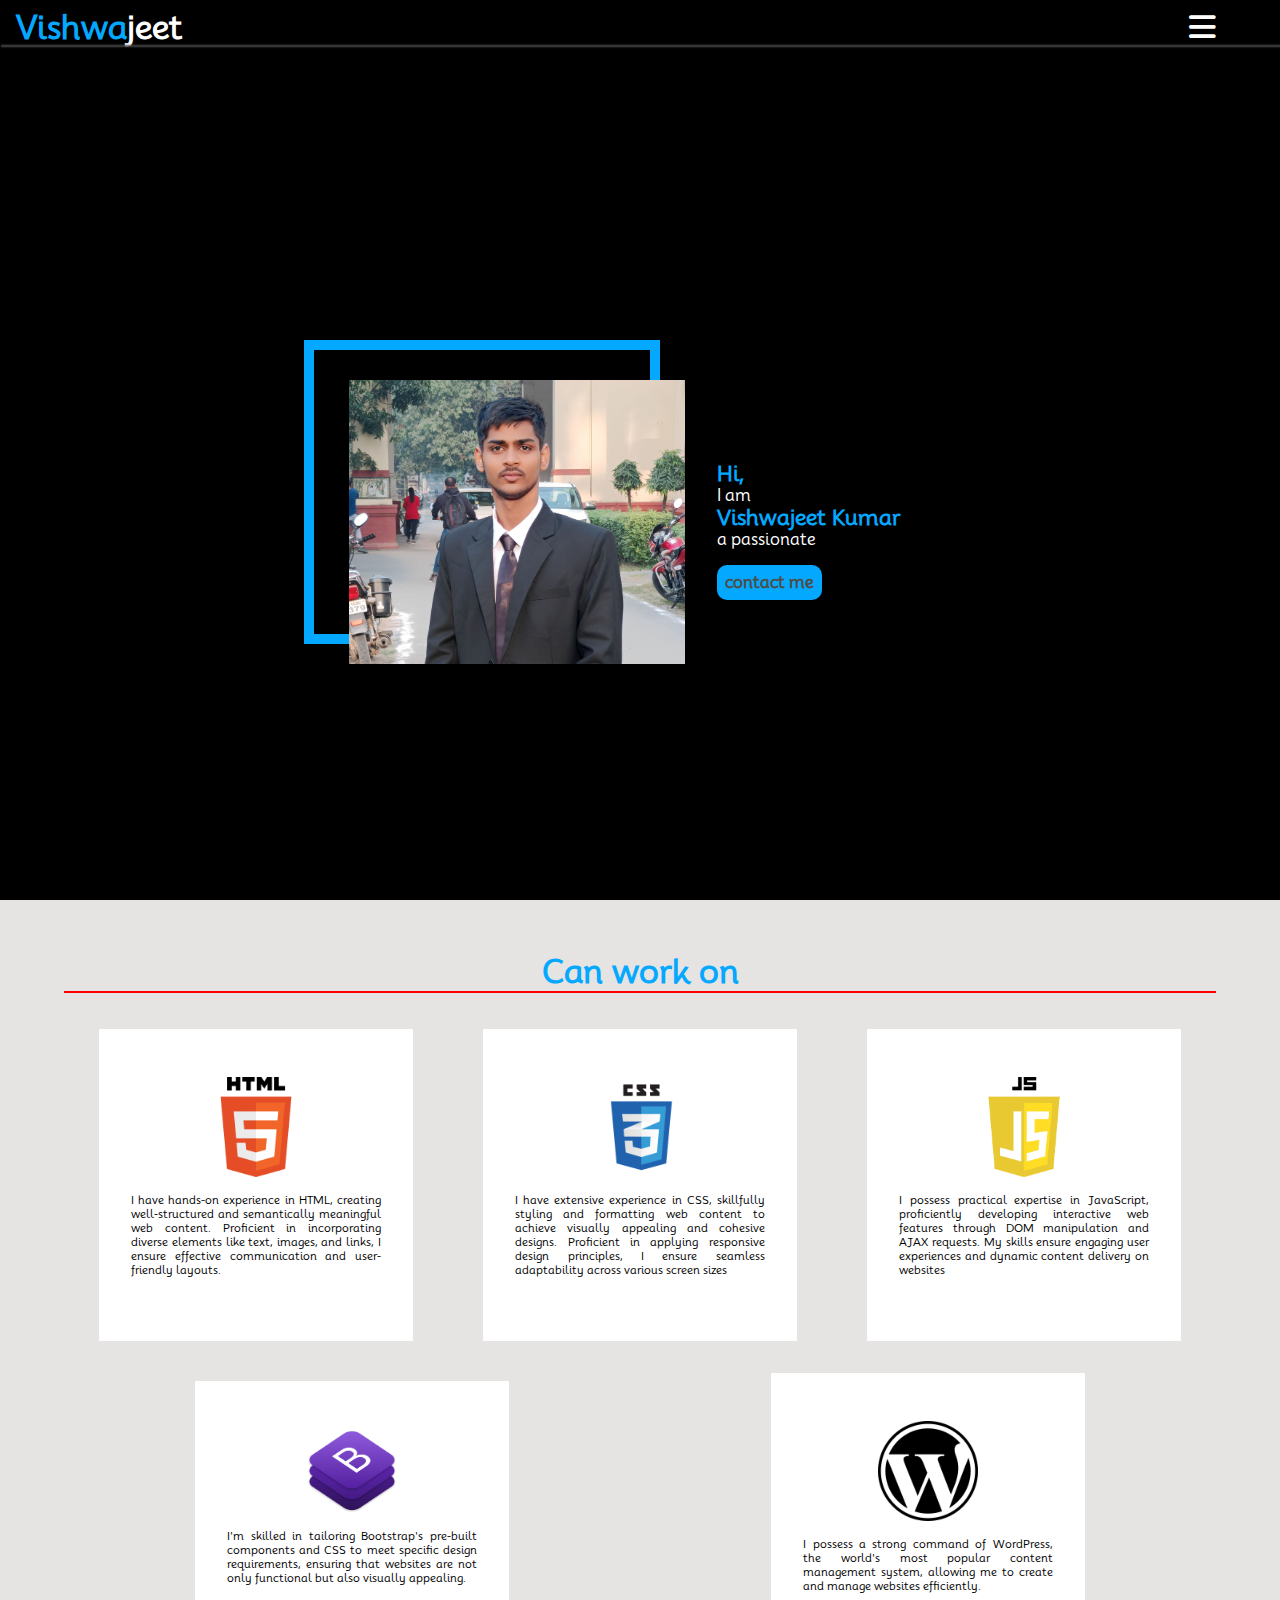
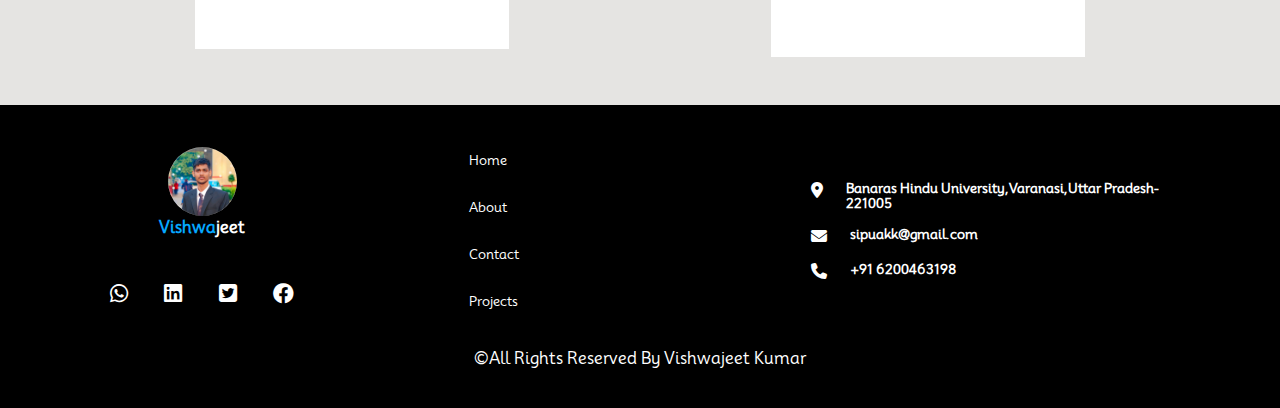
<file: index.html>
<!DOCTYPE html>
<html lang="en">
  <head>
    <meta charset="UTF-8" />
    <meta name="viewport" content="width=device-width, initial-scale=1.0" />
    <title>Vishwajeet || Home</title>
    <link rel="stylesheet" href="css/style.css" />
    <link rel="stylesheet" href="css/animation.css" />
    <link rel="stylesheet" href="fontawesome-free-6.4.2-web/css/all.min.css" />
  </head>

  <body>
    <!-- header starts -->
    <header>
      <div class="main-menu">
        <!-- logo -->
        <div class="logo"><span>Vishwa</span><span>jeet</span></div>

        <!-- logo ends here -->
        <!--  navbar -->
        <nav class="menubox">
          <ul class="menu">
            <li><a href="index.html">home</a></li>
            <li><a href="about.html">about</a></li>
            <li><a href="contact.html">contact</a></li>
            <li><a href="project.html">projects</a></li>
          </ul>
        </nav>
        <!--  navbar ends here -->
        <div class="btn-menu">
          <span class="menu-btn"> <span class="fa fa-bars"></span></span>
        </div>
        <div class="btn-menu">
          <span class="close-btn"> <span class="fa fa-close"></span></span>
        </div>
        <!-- navbar button  -->
        <!-- navbar button ends here -->
      </div>
      <section class="home section-center">
        <article class="img-container home-img">
          <img src="images/homeimg.jpg" alt="" />
        </article>
        <article class="home-info">
          <p class="text">
            <span>Hi,</span>
            <span>I am </span>
            <span>Vishwajeet Kumar</span>
            <span>a passionate</span>
            <span id="text-change"></span>
            <span id="parachanger"></span>
          </p>
          <button class="btn" onclick="window.location.href='contact.html'">
            contact me
          </button>
        </article>
      </section>
    </header>
    <!-- header ends here -->
    <!-- can work on section -->
    <section class="work">
      <div class="section-center">
        <div class="section-title">
          <h2>Can work on</h2>
        </div>
        <div class="cardbox">
          <div class="cards">
            <article class="img-container card-img">
              <img src="images/html.png" alt="" />
            </article>
            <article class="card-info">
              <p class="text">
                I have hands-on experience in HTML, creating well-structured and
                semantically meaningful web content. Proficient in incorporating
                diverse elements like text, images, and links, I ensure
                effective communication and user-friendly layouts.
              </p>
            </article>
          </div>
          <div class="cards">
            <article class="img-container card-img">
              <img src="images/css.png" alt="" />
            </article>
            <article class="card-info">
              <p class="text">
                I have extensive experience in CSS, skillfully styling and
                formatting web content to achieve visually appealing and
                cohesive designs. Proficient in applying responsive design
                principles, I ensure seamless adaptability across various screen
                sizes
              </p>
            </article>
          </div>
          <div class="cards">
            <article class="img-container card-img">
              <img src="images/js.png" alt="" />
            </article>
            <article class="card-info">
              <p class="text">
                I possess practical expertise in JavaScript, proficiently
                developing interactive web features through DOM manipulation and
                AJAX requests. My skills ensure engaging user experiences and
                dynamic content delivery on websites
              </p>
            </article>
          </div>
          <div class="cards">
            <article class="img-container card-img">
              <img src="images/bootstrap.png" alt="" />
            </article>
            <article class="card-info">
              <p class="text">
                I'm skilled in tailoring Bootstrap's pre-built components and
                CSS to meet specific design requirements, ensuring that websites
                are not only functional but also visually appealing.
              </p>
            </article>
          </div>
          <div class="cards">
            <article class="img-container card-img">
              <img src="images/wordpress.png" alt="" />
            </article>
            <article class="card-info">
              <p class="text">
                I possess a strong command of WordPress, the world's most
                popular content management system, allowing me to create and
                manage websites efficiently.
              </p>
            </article>
          </div>
        </div>
      </div>
    </section>

    <footer>
      <div class="mainfooter section-center">
        <article class="foot-row1">
          <div class="foot-col1 img-container">
            <img src="images/foot-img.png" alt="" />
          </div>
          <div class="col2 logo"><span>Vishwa</span><span>jeet</span></div>
        </article>
        <article class="foot-row2">
          <div class="social-icons">
            <ul class="foot-menu">
              <li><a href="https://wa.me/+916200463198"><i class="fa-brands fa-whatsapp"></i></a></li>
              <li><a href="www.linkedin.com/in/vishwajeet-kumar-01566a283"><i class="fa-brands fa-linkedin"></i></a></li>
              <li><a href=""><i class="fa-brands fa-square-twitter"></i></a></li>
              <li><a href=""><i class="fa-brands fa-facebook"></i></a></li>
            </ul>
          </div>
        </article>
        <article class="foot-row3">
          <div class="foot-col1">
            <h4 onclick="window.location.href='https:/www.google.com/maps/@25.2721088,82.9991535,13z/data=!4m2!7m1!2e1?entry=ttu'">
              <span><i class="fa-solid fa-location-dot" ></i></span
              ><span
                >Banaras Hindu University,Varanasi,Uttar Pradesh-221005</span
              >
            </h4>
          </div>
          <div class="foot-col2">
            <h4 onclick="window.location.href='mailto:sipuakk@gmail.com'">
              <span><i class="fa-solid fa-envelope"></i></span
              ><span>sipuakk@gmail.com</span>
            </h4>
          </div>
          <div class="foot-col3">
            <h4 onclick="window.location.href='tel:+916200463198'">
              <span><i class="fa-solid fa-phone"></i></span
              ><span>+91 6200463198</span>
            </h4>
          </div>
         
        </article>
        <nav class="quicklinks">
          <ul class="menu foot-menu">
            <li><a href="index.html">home</a></li>
            <li><a href="about.html">about</a></li>
            <li><a href="contact.html">contact</a></li>
            <li><a href="project.html">projects</a></li>
          </ul>
        </nav>
        <p class="copyright">&copy;All Rights Reserved by vishwajeet kumar </p>
      </div>
    </footer>

    <script src="javascript/app.js"></script>
  </body>
</html>
</file>
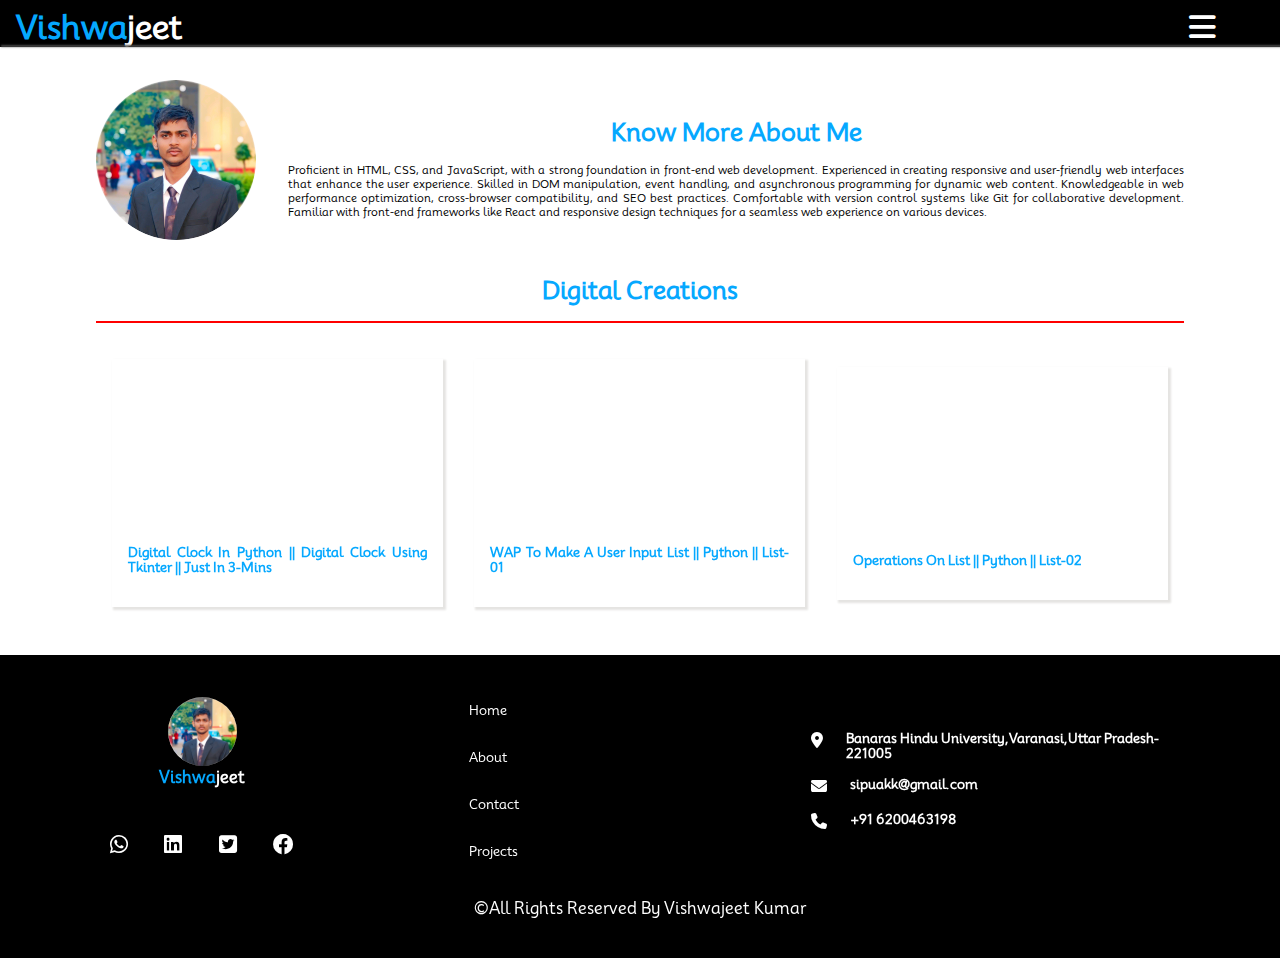
<file: about.html>
<!DOCTYPE html>
<html lang="en">
  <head>
    <meta charset="UTF-8" />
    <meta name="viewport" content="width=device-width, initial-scale=1.0" />
    <title>Vishwajeet || Home</title>
    <link rel="stylesheet" href="css/style.css" />
    <link rel="stylesheet" href="css/animation.css" />
    <link rel="stylesheet" href="fontawesome-free-6.4.2-web/css/all.min.css" />
  </head>

  <body>
    <!-- header starts -->
    <header>
      <div class="main-menu">
        <!-- logo -->
        <div class="logo"><span>Vishwa</span><span>jeet</span></div>

        <!-- logo ends here -->
        <!--  navbar -->
        <nav class="menubox">
          <ul class="menu">
            <li><a href="index.html">home</a></li>
            <li><a href="about.html">about</a></li>
            <li><a href="contact.html">contact</a></li>
            <li><a href="project.html">projects</a></li>
          </ul>
        </nav>
        <!--  navbar ends here -->
        <div class="btn-menu">
          <span class="menu-btn"> <span class="fa fa-bars"></span></span>
        </div>
        <div class="btn-menu">
          <span class="close-btn"> <span class="fa fa-close"></span></span>
        </div>
        <!-- navbar button  -->
        <!-- navbar button ends here -->
      </div>
    </header>
    <!-- about -->
    <section class="section-center about">
      <div class="about-info">
        <article class="img-conatianer about-img">
          <img src="images/foot-img.png" alt="" />
        </article>
        <div class="about-info-text">
          <h3>Know more about me</h3>
          <p>
            Proficient in HTML, CSS, and JavaScript, with a strong foundation in
            front-end web development. Experienced in creating responsive and
            user-friendly web interfaces that enhance the user experience.
            Skilled in DOM manipulation, event handling, and asynchronous
            programming for dynamic web content. Knowledgeable in web
            performance optimization, cross-browser compatibility, and SEO best
            practices. Comfortable with version control systems like Git for
            collaborative development. Familiar with front-end frameworks like
            React and responsive design techniques for a seamless web experience
            on various devices.
          </p>
        </div>
      </div>
      <div class="digital-creation">
        <div class="section-title"><h3>Digital creations</h3></div>
        <div class="cardbox">
          <div class="creation-card">
            <div class="frame-box">
              <iframe
                src="https://www.youtube.com/embed/CBn8IUKajys?si=kOq89bduWISTG4l6"
                title="YouTube video player"
                frameborder="0"
                allow="accelerometer; autoplay; clipboard-write; encrypted-media; gyroscope; picture-in-picture; web-share"
                allowfullscreen
              ></iframe>
              <h3>
                Digital clock in python || Digital clock using tkinter || just
                in 3-mins
              </h3>
            </div>
          </div>
          <div class="creation-card">
            <div class="frame-box">
              <iframe
                src="https://www.youtube.com/embed/imdUW9VhIGk?si=rMgAiYfjXwml4ByJ"
                title="YouTube video player"
                frameborder="0"
                allow="accelerometer; autoplay; clipboard-write; encrypted-media; gyroscope; picture-in-picture; web-share"
                allowfullscreen
              ></iframe>
              <h3>
                WAP to make a user input list || Python || List-01
              </h3>
            </div>
          </div>
          <div class="creation-card">
            <div class="frame-box">
              <iframe
                src="https://www.youtube.com/embed/YVaqyWkHwVo?si=bOUQabs23bqnKqbg"
                title="YouTube video player"
                frameborder="0"
                allow="accelerometer; autoplay; clipboard-write; encrypted-media; gyroscope; picture-in-picture; web-share"
                allowfullscreen
              ></iframe>
              <h3>Operations on list || Python || list-02</h3>
            </div>
          </div>
        </div>
      </div>
    </section>

    <!-- about ends -->

    <footer>
      <div class="mainfooter section-center">
        <article class="foot-row1">
          <div class="foot-col1 img-container">
            <img src="images/foot-img.png" alt="" />
          </div>
          <div class="col2 logo"><span>Vishwa</span><span>jeet</span></div>
        </article>
        <article class="foot-row2">
          <div class="social-icons">
            <ul class="foot-menu">
              <li>
                <a href="https://wa.me/+916200463198"
                  ><i class="fa-brands fa-whatsapp"></i
                ></a>
              </li>
              <li>
                <a href="www.linkedin.com/in/vishwajeet-kumar-01566a283"
                  ><i class="fa-brands fa-linkedin"></i
                ></a>
              </li>
              <li>
                <a href=""><i class="fa-brands fa-square-twitter"></i></a>
              </li>
              <li>
                <a href=""><i class="fa-brands fa-facebook"></i></a>
              </li>
            </ul>
          </div>
        </article>
        <article class="foot-row3">
          <div class="foot-col1">
            <h4
              onclick="window.location.href='https:/www.google.com/maps/@25.2721088,82.9991535,13z/data=!4m2!7m1!2e1?entry=ttu'"
            >
              <span><i class="fa-solid fa-location-dot"></i></span
              ><span
                >Banaras Hindu University,Varanasi,Uttar Pradesh-221005</span
              >
            </h4>
          </div>
          <div class="foot-col2">
            <h4 onclick="window.location.href='mailto:sipuakk@gmail.com'">
              <span><i class="fa-solid fa-envelope"></i></span
              ><span>sipuakk@gmail.com</span>
            </h4>
          </div>
          <div class="foot-col3">
            <h4 onclick="window.location.href='tel:+916200463198'">
              <span><i class="fa-solid fa-phone"></i></span
              ><span>+91 6200463198</span>
            </h4>
          </div>
        </article>
        <nav class="quicklinks">
          <ul class="menu foot-menu">
            <li><a href="index.html">home</a></li>
            <li><a href="about.html">about</a></li>
            <li><a href="contact.html">contact</a></li>
            <li><a href="project.html">projects</a></li>
          </ul>
        </nav>
        <p class="copyright">&copy;All Rights Reserved by vishwajeet kumar</p>
      </div>
    </footer>

    <script src="javascript/app.js"></script>
  </body>
</html>
</file>
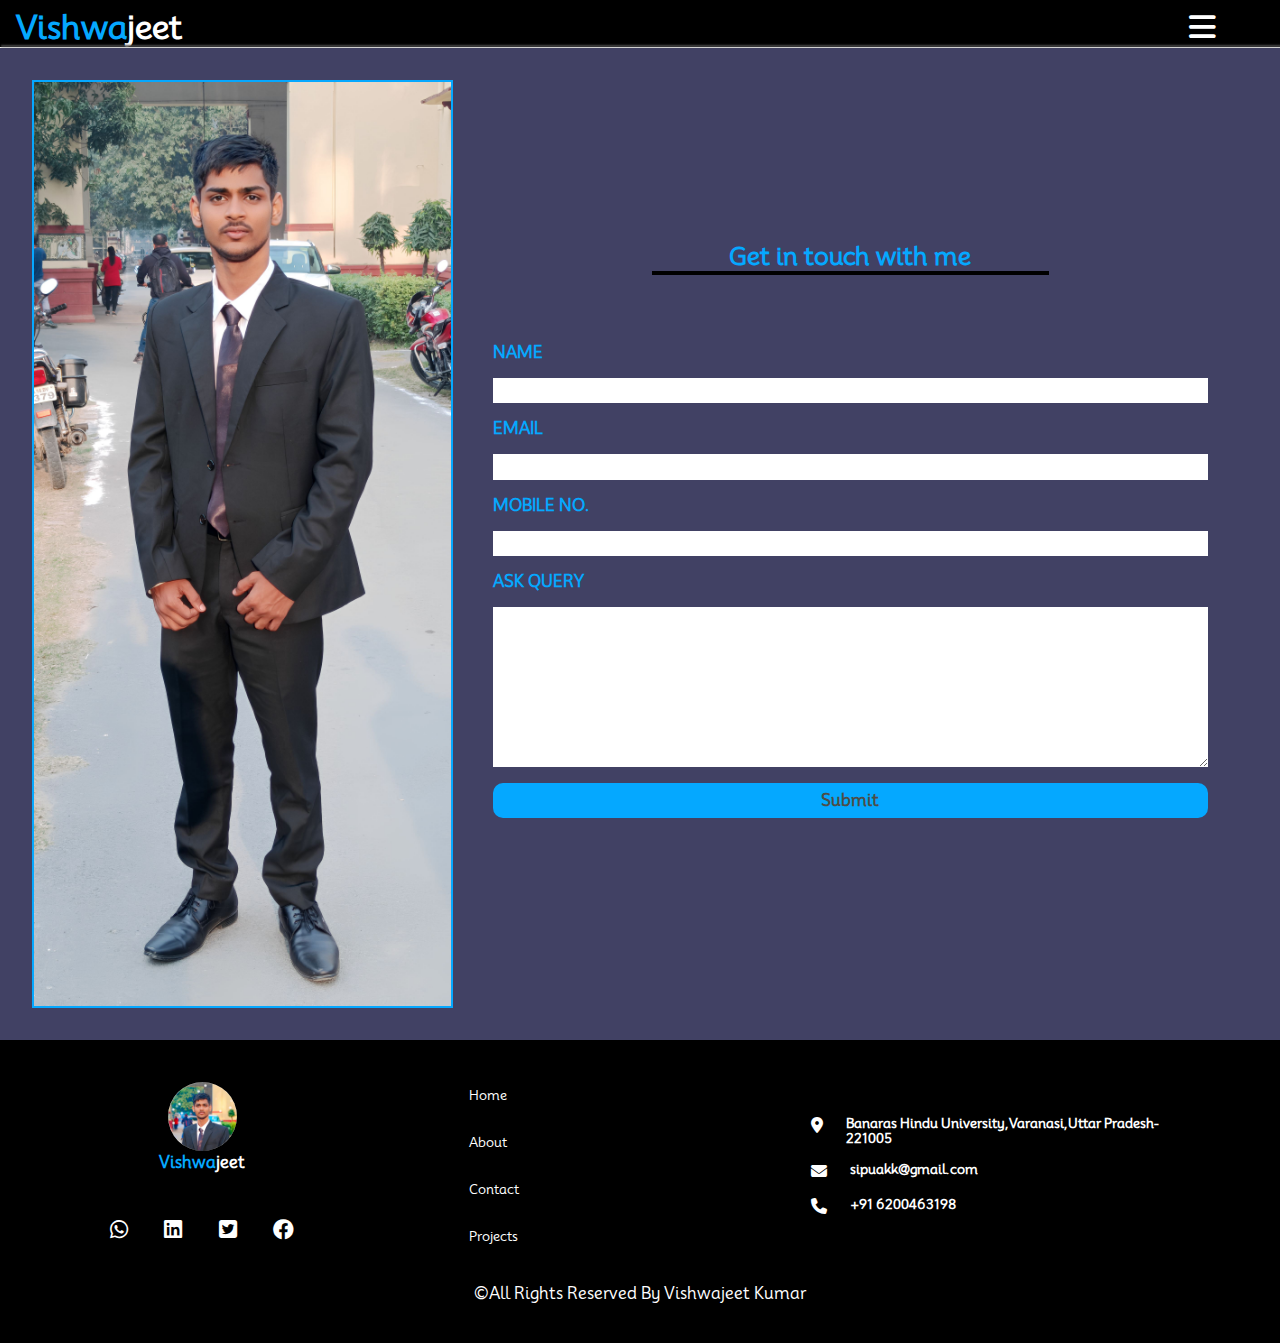
<file: contact.html>
<!DOCTYPE html>
<html lang="en">
  <head>
    <meta charset="UTF-8" />
    <meta name="viewport" content="width=device-width, initial-scale=1.0" />
    <title>Vishwajeet || Home</title>
    <link rel="stylesheet" href="css/style.css" />
    <link rel="stylesheet" href="css/animation.css" />
    <link rel="stylesheet" href="fontawesome-free-6.4.2-web/css/all.min.css" />
  </head>

  <body>
    <!-- header starts -->
    <header>
      <div class="main-menu">
        <!-- logo -->
        <div class="logo"><span>Vishwa</span><span>jeet</span></div>

        <!-- logo ends here -->
        <!--  navbar -->
        <nav class="menubox">
          <ul class="menu">
            <li><a href="index.html">home</a></li>
            <li><a href="about.html">about</a></li>
            <li><a href="contact.html">contact</a></li>
            <li><a href="project.html">projects</a></li>
          </ul>
        </nav>
        <!--  navbar ends here -->
        <div class="btn-menu">
          <span class="menu-btn"> <span class="fa fa-bars"></span></span>
        </div>
        <div class="btn-menu">
          <span class="close-btn"> <span class="fa fa-close"></span></span>
        </div>
        <!-- navbar button  -->
        <!-- navbar button ends here -->
      </div>
      </header>
      <!-- form contact -->
      <section class=" form-section ">
        <div class="img-container form-img">
          <img src="images/form.jpg" class="form-img-v" alt="">
        </div>
        <div class="form-box section-center">
        <div class="section-title"><h2>Get in touch with me</h2>
        <hr></div>
        <div class="form-container ">
          <form action="index.html" method="post">
            <h4>name</h4>
            <input type="text" name="name" >
            <h4>email</h4>
            <input type="email" name="email" >
            <h4>MObile No.</h4>
            <input type="tel" name="telephone">
            <h4>Ask query</h4>
            <textarea name="suggestion" id="" cols="8" rows="10"></textarea>
            <button class="btn submit-btn" type="submit">Submit</button>
          </form>
        </div>
      </div>

      </section>

<footer>
    <div class="mainfooter section-center">
      <article class="foot-row1">
        <div class="foot-col1 img-container">
          <img src="images/foot-img.png" alt="" />
        </div>
        <div class="col2 logo"><span>Vishwa</span><span>jeet</span></div>
      </article>
      <article class="foot-row2">
        <div class="social-icons">
          <ul class="foot-menu">
            <li><a href="https://wa.me/+916200463198"><i class="fa-brands fa-whatsapp"></i></a></li>
            <li><a href="www.linkedin.com/in/vishwajeet-kumar-01566a283"><i class="fa-brands fa-linkedin"></i></a></li>
            <li><a href=""><i class="fa-brands fa-square-twitter"></i></a></li>
            <li><a href=""><i class="fa-brands fa-facebook"></i></a></li>
          </ul>
        </div>
      </article>
      <article class="foot-row3">
        <div class="foot-col1">
          <h4 onclick="window.location.href='https:/www.google.com/maps/@25.2721088,82.9991535,13z/data=!4m2!7m1!2e1?entry=ttu'">
            <span><i class="fa-solid fa-location-dot" ></i></span
            ><span
              >Banaras Hindu University,Varanasi,Uttar Pradesh-221005</span
            >
          </h4>
        </div>
        <div class="foot-col2">
          <h4 onclick="window.location.href='mailto:sipuakk@gmail.com'">
            <span><i class="fa-solid fa-envelope"></i></span
            ><span>sipuakk@gmail.com</span>
          </h4>
        </div>
        <div class="foot-col3">
          <h4 onclick="window.location.href='tel:+916200463198'">
            <span><i class="fa-solid fa-phone"></i></span
            ><span>+91 6200463198</span>
          </h4>
        </div>
       
      </article>
      <nav class="quicklinks">
        <ul class="menu foot-menu">
          <li><a href="index.html">home</a></li>
          <li><a href="about.html">about</a></li>
          <li><a href="contact.html">contact</a></li>
          <li><a href="project.html">projects</a></li>
        </ul>
      </nav>
      <p class="copyright">&copy;All Rights Reserved by vishwajeet kumar </p>
    </div>
  </footer>

  <script src="javascript/app.js"></script>
</body>
</html>
</file>
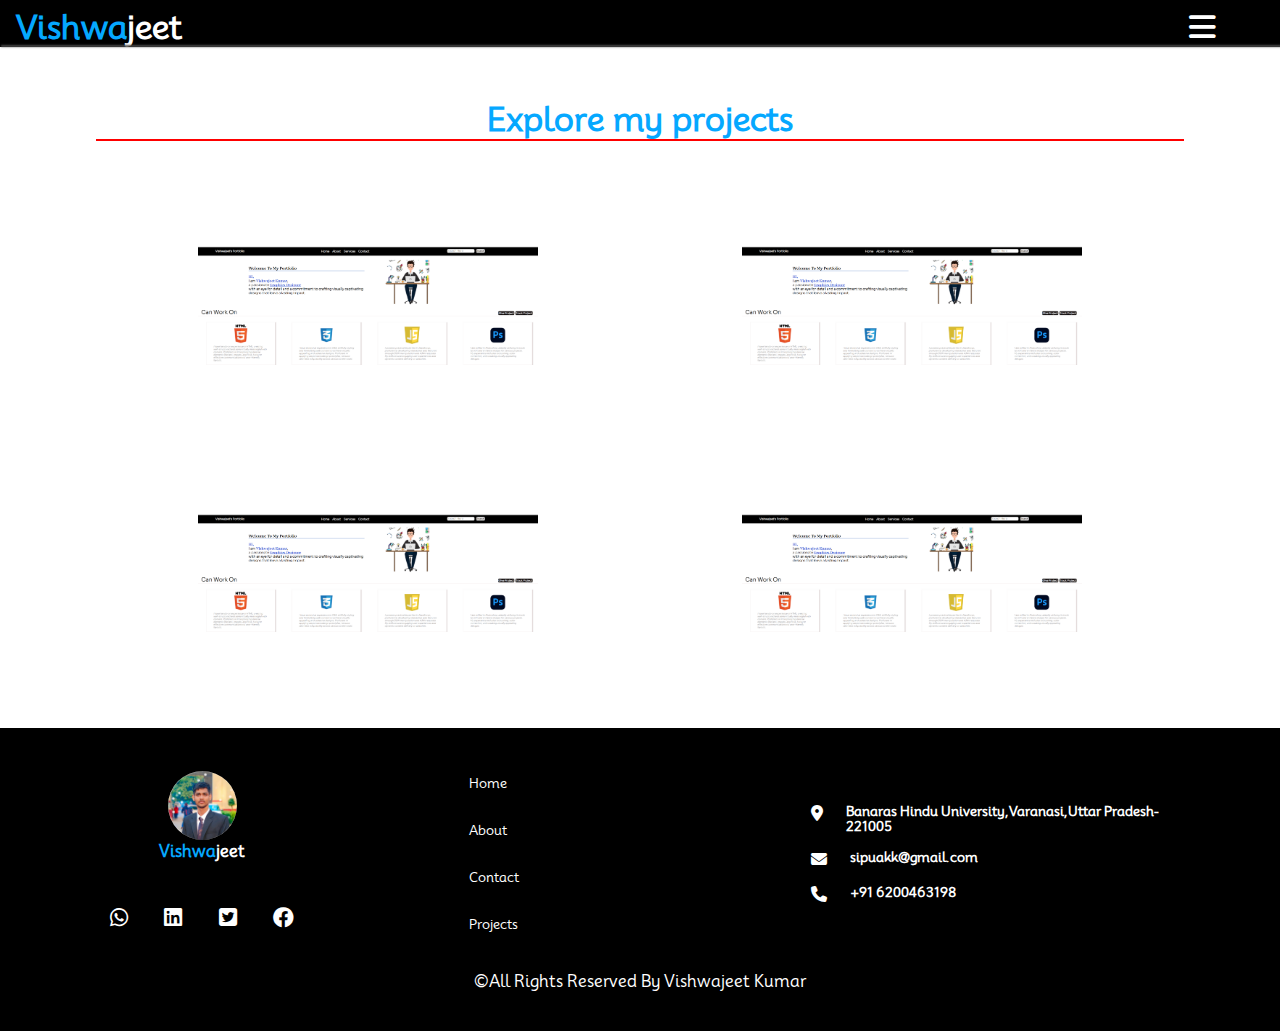
<file: project.html>
<!DOCTYPE html>
<html lang="en">
  <head>
    <meta charset="UTF-8" />
    <meta name="viewport" content="width=device-width, initial-scale=1.0" />
    <title>Vishwajeet || Home</title>
    <link rel="stylesheet" href="css/style.css" />
    <link rel="stylesheet" href="css/animation.css" />
    <link rel="stylesheet" href="fontawesome-free-6.4.2-web/css/all.min.css" />
  </head>

  <body>
    <!-- header starts -->
    <header>
      <div class="main-menu">
        <!-- logo -->
        <div class="logo"><span>Vishwa</span><span>jeet</span></div>

        <!-- logo ends here -->
        <!--  navbar -->
        <nav class="menubox">
          <ul class="menu">
            <li><a href="index.html">home</a></li>
            <li><a href="about.html">about</a></li>
            <li><a href="contact.html">contact</a></li>
            <li><a href="project.html">projects</a></li>
          </ul>
        </nav>
        <!--  navbar ends here -->
        <div class="btn-menu">
          <span class="menu-btn"> <span class="fa fa-bars"></span></span>
        </div>
        <div class="btn-menu">
          <span class="close-btn"> <span class="fa fa-close"></span></span>
        </div>
        <!-- navbar button  -->
        <!-- navbar button ends here -->
      </div>
      </header>
      <!-- project -->
        <section class="project section-center">
          <div class="section-title"><h2>Explore my projects</h2></div>
          <div class="project-box">
            <div class="project-cards">
              <article class="img-container">   
                           <img src="images/p-1.png" alt="">
              </article>

            </div>
            <div class="project-cards">
              <article class="img-container">   
                           <img src="images/p-1.png" alt="">
              </article>

            </div>
            <div class="project-cards">
              <article class="img-container">   
                           <img src="images/p-1.png" alt="">
              </article>

            </div>
            <div class="project-cards">
              <article class="img-container">   
                           <img src="images/p-1.png" alt="">
              </article>

            </div>
          </div>
        </section>


      <!-- projects end -->

<footer>
    <div class="mainfooter section-center">
      <article class="foot-row1">
        <div class="foot-col1 img-container">
          <img src="images/foot-img.png" alt="" />
        </div>
        <div class="col2 logo"><span>Vishwa</span><span>jeet</span></div>
      </article>
      <article class="foot-row2">
        <div class="social-icons">
          <ul class="foot-menu">
            <li><a href="https://wa.me/+916200463198"><i class="fa-brands fa-whatsapp"></i></a></li>
            <li><a href="www.linkedin.com/in/vishwajeet-kumar-01566a283"><i class="fa-brands fa-linkedin"></i></a></li>
            <li><a href=""><i class="fa-brands fa-square-twitter"></i></a></li>
            <li><a href=""><i class="fa-brands fa-facebook"></i></a></li>
          </ul>
        </div>
      </article>
      <article class="foot-row3">
        <div class="foot-col1">
          <h4 onclick="window.location.href='https:/www.google.com/maps/@25.2721088,82.9991535,13z/data=!4m2!7m1!2e1?entry=ttu'">
            <span><i class="fa-solid fa-location-dot" ></i></span
            ><span
              >Banaras Hindu University,Varanasi,Uttar Pradesh-221005</span
            >
          </h4>
        </div>
        <div class="foot-col2">
          <h4 onclick="window.location.href='mailto:sipuakk@gmail.com'">
            <span><i class="fa-solid fa-envelope"></i></span
            ><span>sipuakk@gmail.com</span>
          </h4>
        </div>
        <div class="foot-col3">
          <h4 onclick="window.location.href='tel:+916200463198'">
            <span><i class="fa-solid fa-phone"></i></span
            ><span>+91 6200463198</span>
          </h4>
        </div>
       
      </article>
      <nav class="quicklinks">
        <ul class="menu foot-menu">
          <li><a href="index.html">home</a></li>
          <li><a href="about.html">about</a></li>
          <li><a href="contact.html">contact</a></li>
          <li><a href="project.html">projects</a></li>
        </ul>
      </nav>
      <p class="copyright">&copy;All Rights Reserved by vishwajeet kumar </p>
    </div>
  </footer>

  <script src="javascript/app.js"></script>
</body>
</html>
</file>
<file: css/style.css>
/* font family */
@import url('https://fonts.googleapis.com/css2?family=DM+Sans:ital,opsz,wght@0,9..40,300;0,9..40,400;1,9..40,700&family=Mooli&display=swap');

/* ====================== */


:root{
    --bg-primary1:#4d4d47;
    --bg-primary2: #e5e4e2;
    --bg-primary3:#000000;
    --text-color-1:#05a8ff;
    --color-white:#ffffff;
    --color-purple:#414164;
    --transition:0.2s all;
}
*{
    padding: 0;
    margin: 0;
    box-sizing: border-box;
 font-family: 'DM Sans', sans-serif;
    font-family: 'Mooli', sans-serif;
    
}
a{
    text-decoration:none;
    text-transform: capitalize;
}
img:not(.logo){
    display: block;
    width:100%;
    

}

.btn{
    padding:0.5rem;
    outline: none;
    border:transparent;
    border-radius: 10px;
    color:var(--bg-primary1);
    background-color: var(--text-color-1);
    transition:var(--transition);
    font-weight: bold;
    font-size: 1rem;
}
.btn:hover{
    background-color:var(--bg-primary1);
    color: var(--text-color-1);
}

.section-center{
    width: 90vw;
    margin:0 auto;
   
}
.img-container{
    object-fit: cover;
}


    .section-title {
        margin: 20px auto;
        border-bottom: 2px solid red;
        color: var(--text-color-1);
    }

h2{
    font-size: 2rem;
    font-weight: 700;
    text-align: center;
}

/* =================
header
================
*/
header{
background: var(--bg-primary3);
color: var(--color-white);

}
/* 
==================
Navbar
==================
*/
.logo span:nth-child(1){
    color:var(--text-color-1)
}
.logo{
    padding:0 1rem;
}
.logo span{
    font-size: 2rem;
    font-weight: bold;
}
.main-menu{
    position: fixed;
    background: var(--bg-primary3);
   padding:0.5rem 0rem;
    height: 47px;
    top:0;
    width:100%;
    
    transition: 1s all;
    z-index:2;
}
.btn-menu{
    font-size: 1.9rem;
    position: absolute;
    right:10%;
    top:20%;
    
    
    cursor: pointer;
}
.menubox{
    position: absolute;
    top:44px;
    width:100%;
    height:0px;
    z-index: 9;
    overflow: hidden;
    transition: 0.5s all;
    background: var(--bg-primary3);
    box-shadow: 2px 2px 2px 1px #4f4f4f;

}
.close-btn,.hide{
    display: none;
}
.show{
    display: block;
}

.show-navbar{
    height:227px;
}
.menu li:hover {
    background: #141212d1;
    padding-left: 0.4rem;;
}
.menu a {
    color: white;
    font-size: 1.3rem;
    padding: 1rem 1rem;
    display: block;
}

/* 
=====================
home section
====================
*/
.home{
    height:80vh;
    display: flex;
    justify-content: center;
    align-items: center;
    padding-top: 100px;
    

}
.home-info{
    padding: 2rem;
}
.home-img{
    display: none;
}
.text{
    padding: 1rem 0;
}
.text span:nth-child(1),.text span:nth-child(3){
    font-weight: bold;
    font-size:1.3rem;
    display: block;
    color:var(--text-color-1)
}
.text span:nth-child(5){
    color: var(--text-color-1);
}

#text-change::before{
    content: "";
    animation-name: text-changer;
    animation-duration: 5s;
    animation-iteration-count: infinite;
    animation-fill-mode: forwards;
  font-weight: 700;
  display: inline-block;

}
#parachanger::before{
    content: "";
    animation-name: para-changer;
    animation-duration: 5s;
    animation-iteration-count: infinite;
    animation-fill-mode: forwards;
}
@media  screen and (min-width:750px) {
    .home-img{
        display: block;
        width:30%;
        max-width:400px;
        position: relative;
        
        
    }
    .home-img::before {
        content: "";
        position: absolute;
        width: 100%;
        height: 100%;
        top:-40px;
        left:-45px;
        z-index: -1;
        border:10px solid var(--text-color-1);
        
    }
   
    
    .home {
       
        justify-content: center;
        position: relative;
        z-index: 1;
       
        padding: 1rem;
        padding-top: 10rem;
        height:100vh;
    }
    .home-info{
        max-width:50%;
    }
    .btn-menu{
        
        right:5%
    }

    
}
/* 
==============
work
==============
*/
.work{
    background-color: var(--bg-primary2);
    padding:2rem 1rem;
}
.cardbox{
    display: flex;
    width:100%;
    flex-wrap: wrap;
    justify-content: center;
    align-items: center;
    
}
.cards {
    min-width: 234px;
    position:relative;
    flex: 0 0 calc(40% - 2rem);
    /* text-align: center; */
    padding: 3rem 2rem;
    margin: 1rem auto;
    text-align: justify;
    background-color: var(--color-white);
    transition: var(--transition);
    font-size: 0.7rem;
}
.card-img{
    width:40%;
    margin:auto;
}
.cards:hover{
    
    transform: scale(1.04);
}
.cards::before{
    content: "explore project";
    text-transform: capitalize;
    font-size: 1.2rem;
    font-weight: bold;
    background-color: var(--text-color-1);
    display: flex;
    align-items: center;
    justify-content: center;
    position: absolute;
    top: 0;
    left: 0;
    width: 100%;
    height: 100%;
    outline: 9px outset blue;
    outline-offset: -33px;
    opacity: 0;
    transition: 0.2s all linear;
    font-family: 'DM Sans', sans-serif;
    
}
.cards:hover.cards::before{
    opacity:1;
}
@media screen and (min-width:1050px) {
    .cards{
        flex: 0 0 calc(30% - 2rem);
    }
    
}



/* 
===========
footer
===========
 */
 footer{
    background: var(--bg-primary3);
    color: var(--color-white);
 }
 .mainfooter{
    padding:2rem 0;
 }
 .foot-row1{
    margin-bottom: 0.7rem;
 }
 .foot-row1 img{
    border-radius: 50%;
    
 }
 .foot-row1 .foot-col1{
    width:25%;
    margin:2px auto;
 }
 .foot-row1 .col2{
    width:80%;
    margin: auto;
    display: flex;
    justify-content: center;
 }
 .foot-row1 .col2 span{
    font-size:1rem;
    

 }
 .foot-row2 .social-icons{
    width:80%;
    margin: auto;
 }
 .social-icons .foot-menu{
    justify-content: space-around;
    margin-bottom: 10px;
 }
 .social-icons .foot-menu a{
    font-size: 1.3rem;
    color: var(--color-white);
 }
 .social-icons .foot-menu a:hover{
    
    color: var(--text-color-1);
    
 }
 .social-icons .foot-menu i{
    transition: var(--transition);
 }
 .social-icons .foot-menu a:hover i{
    transform: scale(1.5);
 }
 .foot-row3 h4{
    display: flex;
    width:95%;
 }
 .foot-row3 h4 span{
    margin: 0.5rem 0.7rem;
 }
 .foot-row3 h4 span:nth-child(2){
    font-size: 0.8rem;
 }
 .foot-menu{
    display: flex;
    list-style-type: none;
    justify-content: center;
    

    
 }
 .foot-menu a{
    font-size:0.8rem;
    
 }
.copyright{
    text-transform: capitalize;
    width:90%;
    margin: auto;
    padding: 0.5rem 1rem;
    font-size: 0.5rem;
    text-align: center;
}
@media screen and (min-width:550px) {
    .mainfooter{
        display: grid;
        justify-content: space-between;
        grid-template-columns: 1fr 1fr 1fr;
        align-items: center;
        grid-gap:1rem;
        grid-template-areas: "a b b"
                            " c b b"
                            "d d d"
                            "e e e";

    }
    .foot-row1:hover{
        transform: scale(1.3);
    }
    .foot-row1{
        grid-area: a;
        transition: var(--transition);
    }
    .foot-row3{
        grid-area: b;
        justify-self: right;
    }
    .foot-row2{
        grid-area: c;
    }
    .quicklinks{
        grid-area: d;
    }
    .copyright{
        grid-area:e;
        font-size: 1rem;
    }

}
@media screen and (min-width:950px) {
    .mainfooter{
        display: grid;
        justify-content: space-between;
        grid-template-columns: 1fr 1fr 1fr 1fr;
        align-items: center;
        grid-gap:1rem;
        grid-template-areas: "a d b b"
                            " c d b b"
                            
                            "e e e e";

    }
    .foot-row1{
        grid-area: a;
    }
    .foot-row3{
        grid-area: b;
        justify-self: right;
    }
    .foot-row2{
        grid-area: c;
    }
    .quicklinks{
        grid-area: d;
        justify-self: center;
    }
    .quicklinks .foot-menu{
        flex-direction: column;
    }
    .copyright{
        grid-area:e;
        font-size: 1rem;
    }

}

/* conatct html */
.form-section{
    margin-top: 3rem;
    
    padding:2rem 0;
    background-color: var(--color-purple);
}
.form-section .section-title{
    border-bottom: none;
}
.form-section h2{
    font-size:1.5rem;
}
.form-container{
    
    padding:2rem 0;
}
form h4{
    text-transform: uppercase;
    color: var(--text-color-1);
}
 hr{
    width:50%;
    margin:auto;
    border: 2px solid black;
}
form input{
    padding:0.3rem 0;
    
}
form input,form h4,form textarea,.submit-btn{
    display: block;
    width:90%;
    margin:1rem auto;
    outline: none;
    border: transparent;
}

.submit-btn:hover{
    background-color: var(--bg-primary3);
    color: var(--color-white);
}
.form-img{
    display: none;
}
@media screen and (min-width:700px) {
    .form-section{
        display: flex;
        align-items: center;
        padding:  2rem;
       
    }
    .form-img{
        display: block;
       width: 50%;
       object-fit: cover;
       
       border:2px solid var(--text-color-1);
       overflow: hidden;
    }
    .form-img:hover .form-img-v{
        transform: scaleX(1.3);
    }
   
    
}
/* about */
.about,.project{
    margin-top:3rem;
    padding: 2rem;
}
.about h3{
    text-transform: capitalize;
    font-size:1.5rem;
    color: var(--text-color-1);
    text-align: center;
    padding: 1rem 0;
}
.about p{
    text-align: justify;
    font-size: 0.7rem;
}
.about-img img{
    border-radius: 50%;
    width:10rem;
    margin: auto;

}
.creation-card{
    margin:1rem auto;
    padding: 1rem;
    box-shadow: 2px 2px 2px 1px var(--bg-primary2);
    max-width: 331px;
    
}
.creation-card h3{
    text-align: justify;
    font-size: 0.8rem;
}
iframe{
    width:100%;
}
@media screen and (min-width:950px) {
        .about-info{
            display: flex;
            align-items: center;
            justify-content: space-around;
            gap: 2rem;
        }
}
 

/* project html */
.project-box{
    display: flex;
    width:100%;
    flex-wrap: wrap;
    justify-content: center;
    align-items: center;

}
.project-cards{
    min-width: 234px;
    position:relative;
    flex: 0 0 calc(40% - 2rem);
    /* text-align: center; */
    padding: 3rem 2rem;
    margin: 1rem auto;
    text-align: justify;
    background-color: var(--color-white);
    transition: var(--transition);
    font-size: 0.7rem;
}
.project-cards:hover{
    
    transform: scale(1.04);
}
.project-cards::before{
    content: "visit site";
    text-transform: capitalize;
    font-size: 1.2rem;
    font-weight: bold;
    background-color: yellow;
    display: flex;
    align-items: center;
    justify-content: center;
    position: absolute;
    top: 0;
    left: 0;
    width: 100%;
    height: 100%;
    outline: 9px double rgb(219, 212, 20);
    outline-offset: -33px;
    opacity: 0;
    transition: 0.2s all linear;
    font-family: 'DM Sans', sans-serif;
    
}
.project-cards:hover.project-cards::before{
    opacity:1;
}
</file>
<file: css/animation.css>
@keyframes text-changer {


    0% {
        content: "Web developer";
    }

    50% {
        content: "youtuber"

    }
    100%{
        content: "Web developer";
    }
}

@keyframes para-changer {


    0% {
        content: "with a strong foundation in HTML, CSS, JavaScript, and a knack for staying up-to-date with the latest web technologies";
    }

    50% {
        content: "dedicated to crafting engaging content in coding, where creativity meets authenticity, and every video is an adventure."

    }
    100%{
        content: "With a strong foundation in HTML, CSS, JavaScript, and a knack for staying up-to-date with the latest web technologies";
    }
}
</file>
